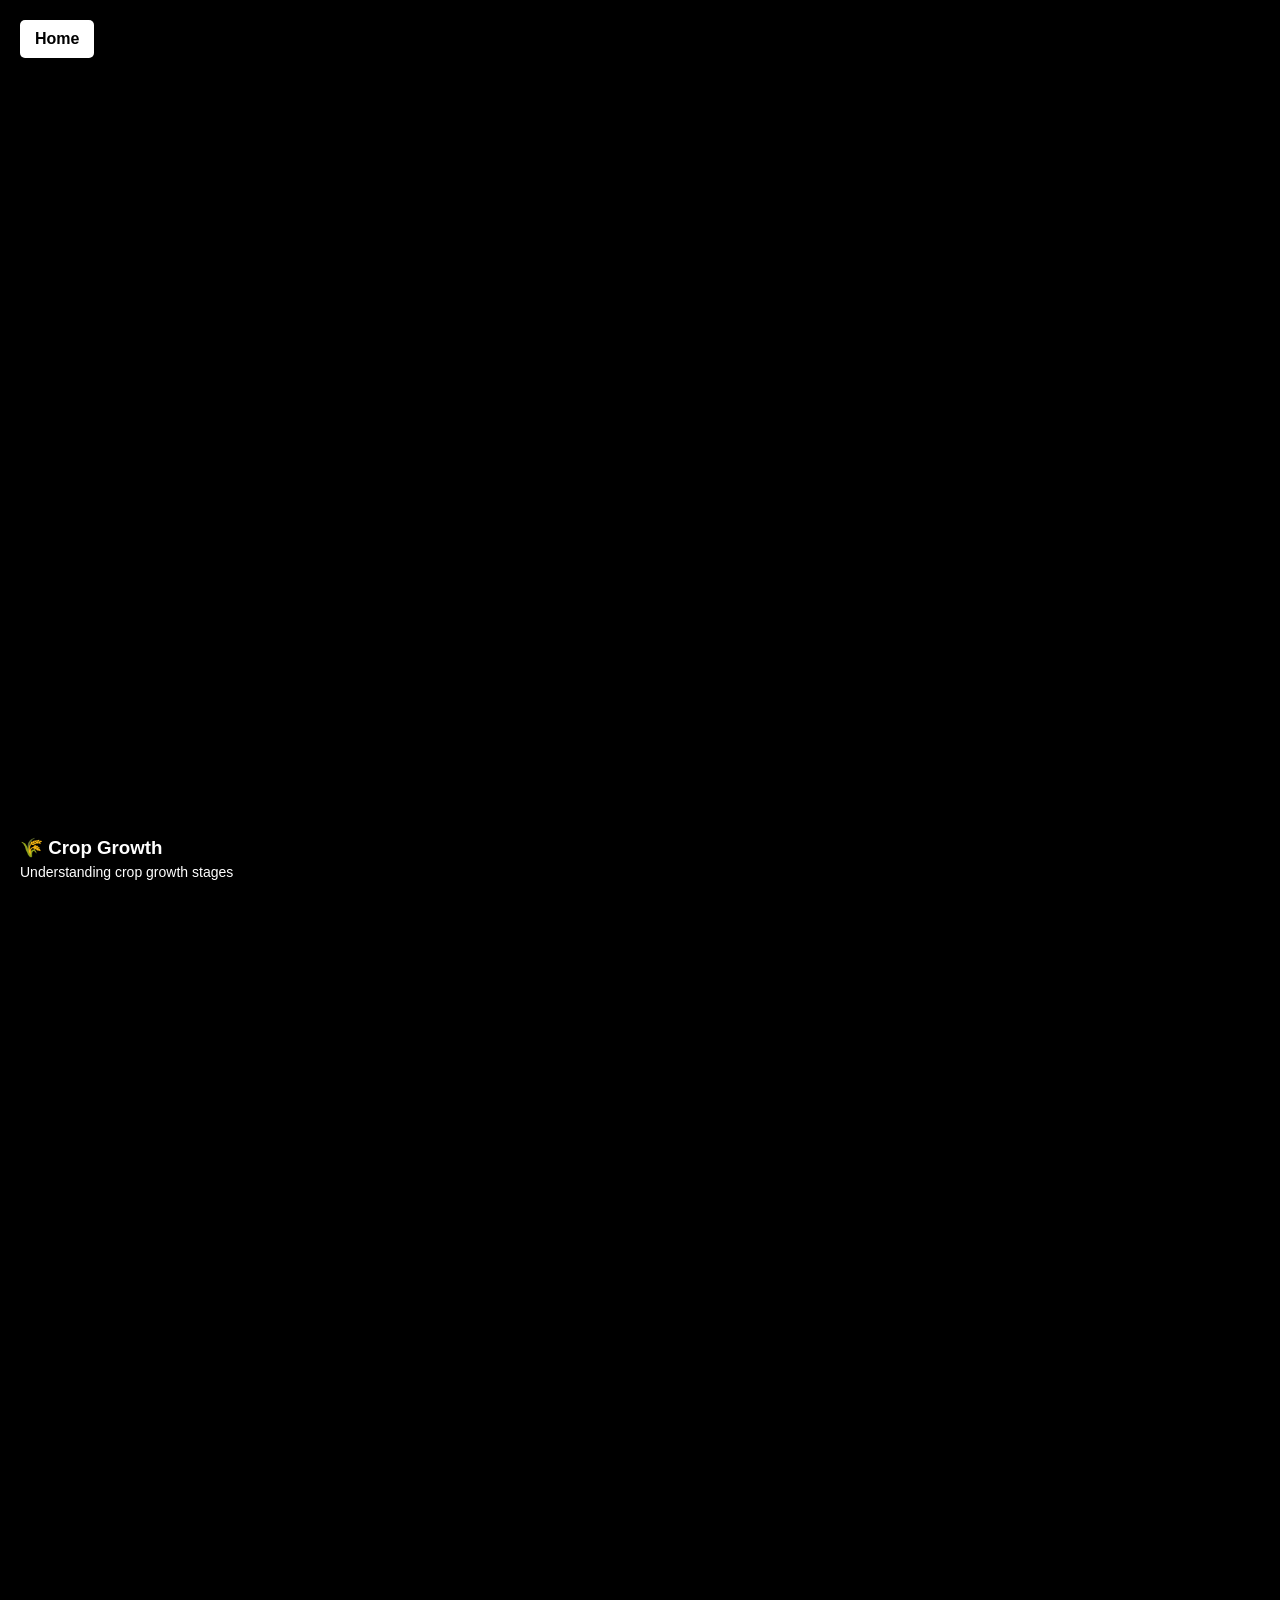
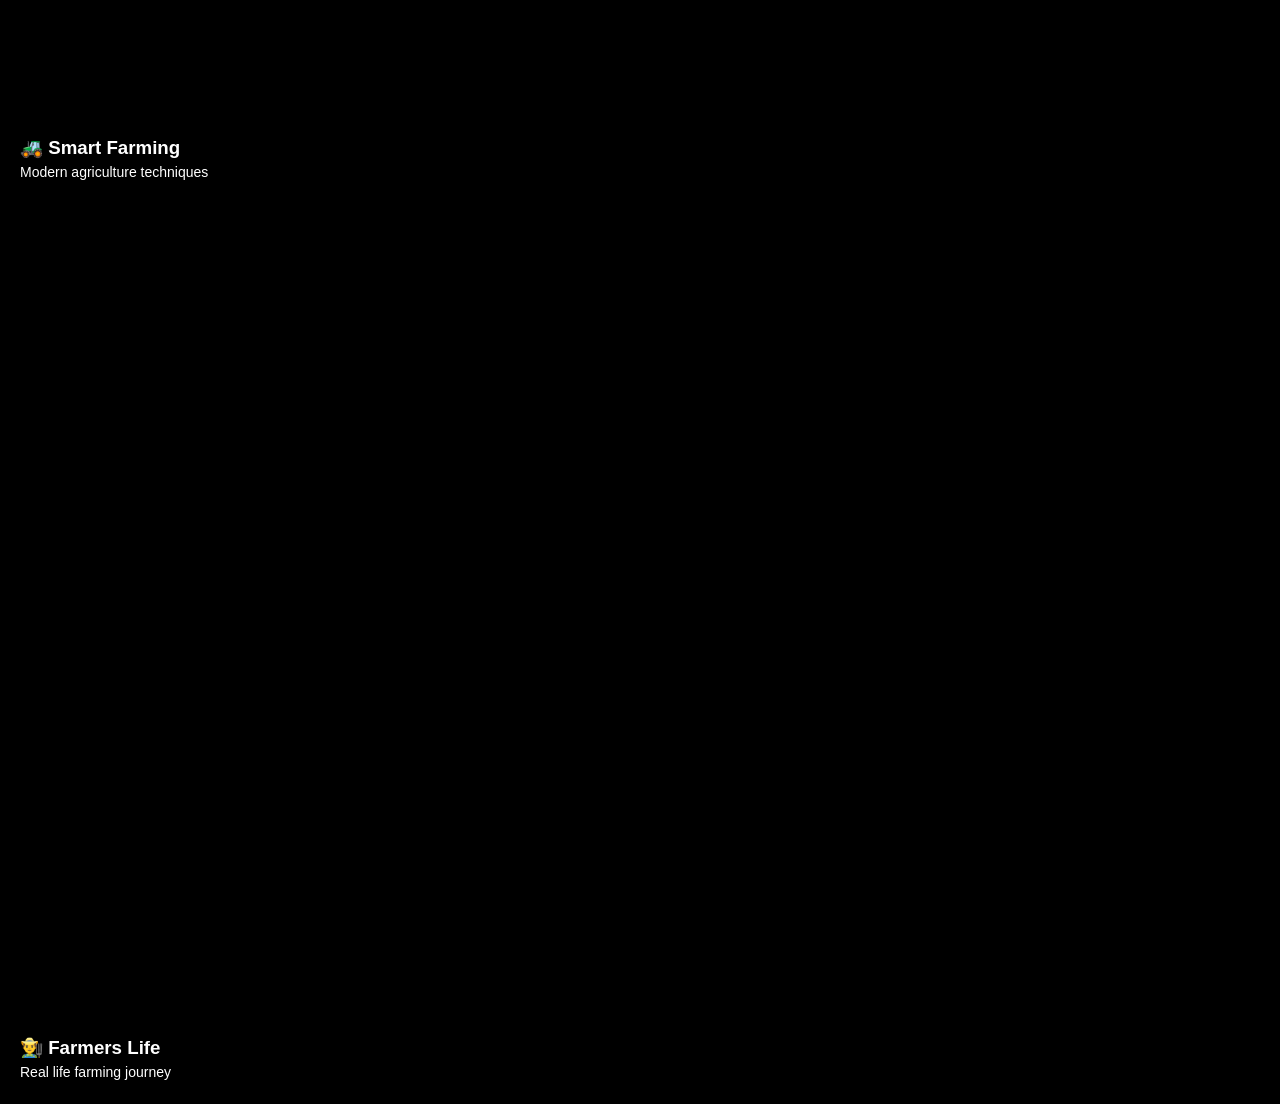
<file: templates/reel.html>
<!DOCTYPE html>
<html lang="en">
<head>
<meta charset="UTF-8">
<meta name="viewport" content="width=device-width, initial-scale=1.0">
<title>Reels - Krushi Videos</title>

<style>
body {
    margin: 0;
    font-family: Arial;
    background: black;
    overflow-y: scroll;
    scroll-snap-type: y mandatory;
}

.reel-container {
    height: 100vh;
    width: 100%;
    scroll-snap-align: start;
    position: relative;
}

iframe {
    width: 100%;
    height: 100%;
    border: none;
}

.overlay {
    position: absolute;
    bottom: 20px;
    left: 20px;
    color: white;
}

.overlay h3 {
    margin: 0;
}

.overlay p {
    margin: 5px 0 0;
    font-size: 14px;
}

.home-btn {
    position: fixed;
    top: 20px;
    left: 20px;
    z-index: 10;
    background: white;
    color: black;
    padding: 10px 15px;
    border-radius: 5px;
    text-decoration: none;
    font-weight: bold;
}
</style>

</head>

<body>

<a href="/" class="home-btn">Home</a>

<!-- Reel 1 -->
<div class="reel-container">
    <iframe   src="https://www.youtube.com/embed/P7KwbTqrSQY?autoplay=1&mute=1&loop=1&playlist=P7KwbTqrSQY"></iframe>
    <div class="overlay">
        <h3>🌾 Crop Growth</h3>
        <p>Understanding crop growth stages</p>
    </div>
</div>

<!-- Reel 2 -->
<div class="reel-container">
    <iframe src="https://www.youtube.com/embed/8q3mO8V0TqA?autoplay=1&mute=1&loop=1"></iframe>
    <div class="overlay">
        <h3>🚜 Smart Farming</h3>
        <p>Modern agriculture techniques</p>
    </div>
</div>

<!-- Reel 3 -->
<div class="reel-container">
    <iframe src="https://www.youtube.com/embed/jNQXAC9IVRw?autoplay=1&mute=1&loop=1"></iframe>
    <div class="overlay">
        <h3>👨‍🌾 Farmers Life</h3>
        <p>Real life farming journey</p>
    </div>
</div>

</body>
</html>
</file>
